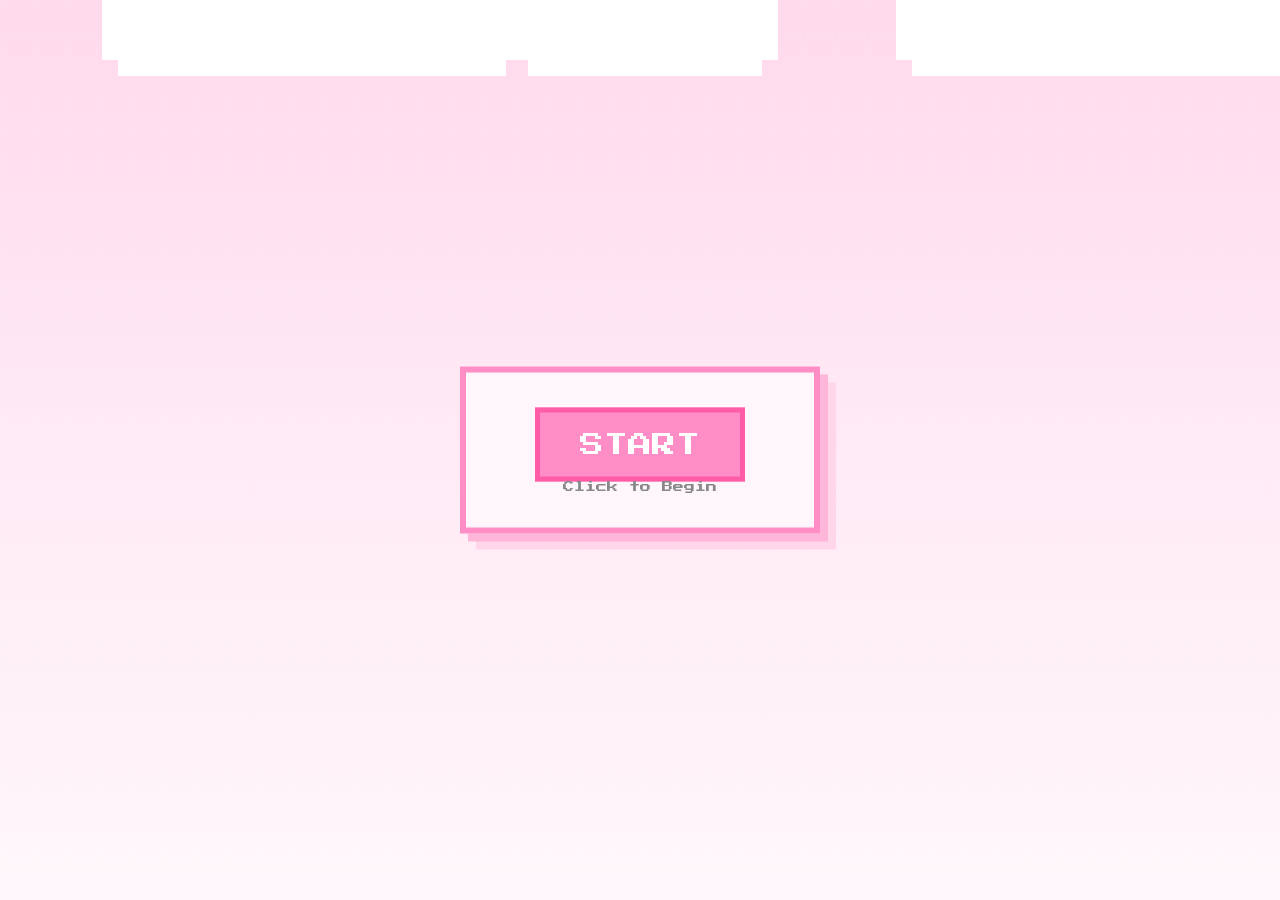
<file: index.html>
<!DOCTYPE html>
<html lang="en">
<head>
<meta charset="UTF-8">
<meta name="viewport" content="width=device-width, initial-scale=1.0">
<title>Pixel Love Intro</title>

<link rel="stylesheet" href="style.css">

<!-- Pixel Font -->
<link href="https://fonts.googleapis.com/css2?family=Press+Start+2P&display=swap" rel="stylesheet">

</head>
<body>

<div class="sky">

    <div class="cloud c1"></div>
    <div class="cloud c2"></div>
    <div class="cloud c3"></div>
    <div class="cloud c4"></div>
    <div class="cloud c5"></div>

    <div id="hearts"></div>

    <div class="start-box">
    <button id="startBtn">START</button>
    <p>Click to Begin</p>
</div>

</div>

<script src="script.js"></script>

</body>
</html>
</file>
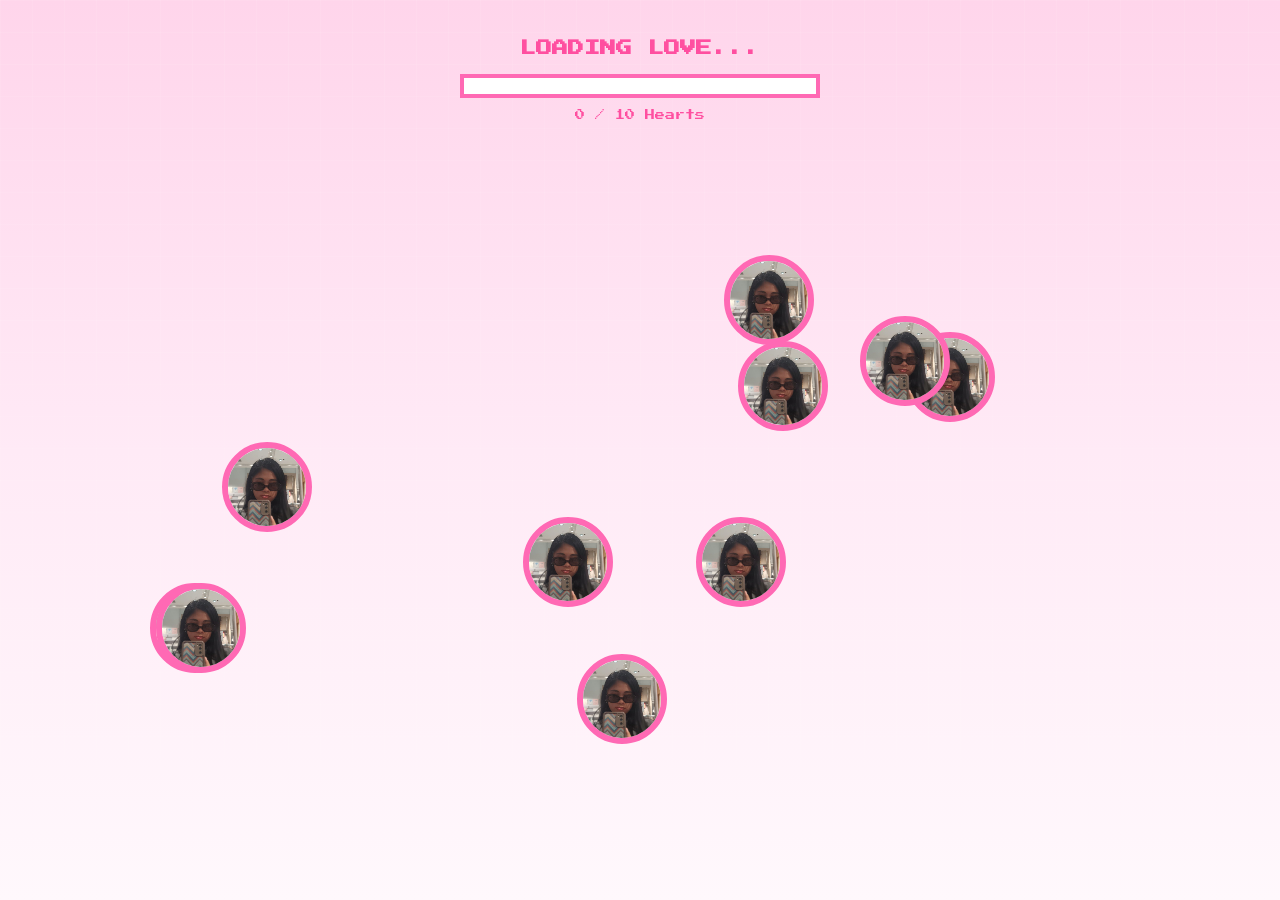
<file: game.html>
<!DOCTYPE html>
<html lang="en">
<head>

<meta charset="UTF-8">
<meta name="viewport" content="width=device-width, initial-scale=1.0">

<title>Love Loading...</title>

<link rel="stylesheet" href="game.css">

<link href="https://fonts.googleapis.com/css2?family=Press+Start+2P&display=swap" rel="stylesheet">

</head>
<body>

<div class="container">

<h2>LOADING LOVE...</h2>

<div class="loading">

<div id="progress"></div>

</div>

<p id="counter">0 / 10 Hearts</p>

</div>

<div id="gameArea">

<!-- Replace these pictures -->

<div id="gameArea">

<div class="bubble" style="top:20%; left:15%;">
    <img src="image/pic1.jpg" alt="">
</div>

<div class="bubble" style="top:35%; left:30%;">
    <img src="image/pic1.jpg" alt="">
</div>

<div class="bubble" style="top:22%; left:55%;">
    <img src="image/pic1.jpg" alt="">
</div>

<div class="bubble" style="top:40%; left:80%;">
    <img src="image/pic1.jpg" alt="">
</div>

<div class="bubble" style="top:55%; left:18%;">
    <img src="image/pic1.jpg" alt="">
</div>

<div class="bubble" style="top:65%; left:42%;">
    <img src="image/pic1.jpg" alt="">
</div>

<div class="bubble" style="top:55%; left:70%;">
    <img src="image/pic1.jpg" alt="">
</div>

<div class="bubble" style="top:78%; left:25%;">
    <img src="image/pic1.jpg" alt="">
</div>

<div class="bubble" style="top:78%; left:55%;">
    <img src="image/pic1.jpg" alt="">
</div>

<div class="bubble" style="top:75%; left:82%;">
    <img src="image/pic1.jpg" alt="">
</div>

</div>


<div id="surprise">

<div class="popup">

<img src="image/pic2.jpg">

<h1>I LOVE YOU ❤</h1>

<p>Thank you for finding every memory!</p>

<button onclick="location.reload()">Play Again</button>

</div>

</div>

<script src="game.js"></script>

</body>
</html>
</file>
<file: style.css>
*{
    margin:0;
    padding:0;
    box-sizing:border-box;
}

body{
    overflow:hidden;
    font-family:'Press Start 2P', cursive;
}

/* Background */

.sky{
    position:relative;
    width:100vw;
    height:100vh;

    background:
    linear-gradient(#ffd9ec,#ffeaf5,#fff7fb);

    overflow:hidden;
}

/* Pixel Grid */

.sky::before{
    content:"";
    position:absolute;
    inset:0;

    background-image:

    linear-gradient(rgba(255,255,255,.08) 1px, transparent 1px),
    linear-gradient(90deg, rgba(255,255,255,.08) 1px, transparent 1px);

    background-size:32px 32px;
}

/* CLOUD */

.cloud{

    position:absolute;

    width:170px;
    height:60px;

    background:white;

    image-rendering:pixelated;

    box-shadow:
    32px 0 white,
    64px 0 white,
    96px 0 white,

    16px -16px white,
    48px -16px white,
    80px -16px white,

    16px 16px white,
    48px 16px white,
    80px 16px white;

    animation:cloudMove linear infinite;
}

.c1{
    left:8%;
    animation-duration:18s;
}

.c2{
    left:70%;
    animation-duration:25s;
    animation-delay:-8s;
}

.c3{
    left:40%;
    animation-duration:22s;
    animation-delay:-14s;
}

.c4{
    left:20%;
    animation-duration:20s;
}

.c5{
    left:82%;
    animation-duration:28s;
}

@keyframes cloudMove{

    from{
        transform:translateY(120vh);
    }

    to{
        transform:translateY(-220px);
    }

}

/* START BOX */

.start-box{

    position:absolute;

    top:50%;
    left:50%;

    transform:translate(-50%,-50%);

    width:360px;

    text-align:center;

    background:#fff6fb;

    border:6px solid #ff8ec7;

    padding:35px;

    box-shadow:

    8px 8px 0 #ffb6d8,
    16px 16px 0 #ffd6ea;

    animation:float 2s ease-in-out infinite;
}

.start-box h1{

    color:#ff4f9f;
    font-size:28px;

    margin-bottom:25px;

}

.start-box p{

    font-size:11px;
    color:#888;

    animation:blink 1s infinite;

}

#startBtn{
    font-family:'Press Start 2P', cursive;
    font-size:24px;

    background:#ff8ec7;
    color:white;

    border:5px solid #ff5ca8;

    padding:20px 40px;

    cursor:pointer;

    transition:.2s;
}

#startBtn:hover{
    transform:scale(1.05);
    background:#ff74bb;
}

#startBtn:active{
    transform:scale(.95);
}

/* Floating */

@keyframes float{

0%{

transform:translate(-50%,-50%);

}

50%{

transform:translate(-50%,-58%);

}

100%{

transform:translate(-50%,-50%);

}

}

/* Blink */

@keyframes blink{

50%{

opacity:0;

}

}

/* Hearts */

.heart{

position:absolute;

font-size:22px;

animation:heartFloat linear forwards;

opacity:.8;

}

@keyframes heartFloat{

from{

transform:translateY(100vh);

opacity:1;

}

to{

transform:translateY(-120px);

opacity:0;

}

}
</file>
<file: game.css>
/* =========================
   RESET
========================= */

*{
    margin:0;
    padding:0;
    box-sizing:border-box;
    -webkit-tap-highlight-color:transparent;
}

html,
body{
    width:100%;
    height:100%;
    overflow:hidden;
}

body{
    position:fixed;
    inset:0;

    overflow:hidden;

    font-family:'Press Start 2P', cursive;

    background:linear-gradient(#ffd5eb,#ffeaf6,#fff8fc);

    user-select:none;
    touch-action:manipulation;
}

/* =========================
   PIXEL GRID
========================= */

body::before{

    content:"";

    position:absolute;

    inset:0;

    background-image:

        linear-gradient(rgba(255,255,255,.08) 1px,transparent 1px),
        linear-gradient(90deg,rgba(255,255,255,.08) 1px,transparent 1px);

    background-size:32px 32px;

    pointer-events:none;

}

/* =========================
   TOP CONTAINER
========================= */

.container{

    position:fixed;

    left:50%;
    top:40px;

    transform:translateX(-50%);

    width:min(360px,90vw);

    text-align:center;

    z-index:100;

}

.container h2{

    color:#ff4fa0;

    font-size:16px;

}

.loading{

    width:100%;

    height:24px;

    margin-top:18px;

    border:4px solid hotpink;

    background:white;

    overflow:hidden;

}

#progress{

    width:0%;

    height:100%;

    background:#ff69b4;

    transition:width .3s;

}

#counter{

    margin-top:12px;

    color:#ff4fa0;

    font-size:10px;

}

/* =========================
   GAME AREA
========================= */

#gameArea{

    position:fixed;

    inset:0;

    overflow:hidden;

}

/* =========================
   BUBBLES
========================= */

.bubble{

    position:absolute;

    width:90px;
    height:90px;

    transform:translate(-50%,-50%);

    border-radius:50%;

    background:white;

    border:6px solid hotpink;

    overflow:hidden;

    display:flex;
    justify-content:center;
    align-items:center;

    cursor:pointer;

    transition:.25s;

    animation:float 3s ease-in-out infinite;

}

.bubble:hover{

    transform:translate(-50%,-50%) scale(1.08);

}

.bubble img{

    width:100%;
    height:100%;

    object-fit:cover;

    image-rendering:pixelated;

}

@keyframes float{

    0%,100%{

        transform:translate(-50%,-50%);

    }

    50%{

        transform:translate(-50%,calc(-50% - 10px));

    }

}

/* =========================
   SURPRISE
========================= */

#surprise{

    position:fixed;

    inset:0;

    display:none;

    justify-content:center;
    align-items:center;

    background:rgba(255,210,235,.9);

    z-index:9999;

}

.popup{

    width:min(380px,90vw);

    background:white;

    border:6px solid hotpink;

    padding:24px;

    text-align:center;

    box-shadow:8px 8px 0 pink;

}

.popup img{

    display:block;

    width:70%;

    max-width:220px;

    margin:0 auto 20px;

    image-rendering:pixelated;

}

.popup h1{

    color:#ff4fa0;

    font-size:18px;

    margin-bottom:18px;

}

.popup p{

    font-size:10px;

    line-height:1.7;

    margin-bottom:20px;

}

button{

    font-family:'Press Start 2P', cursive;

    font-size:10px;

    padding:12px 20px;

    border:none;

    background:#ff69b4;

    color:white;

    cursor:pointer;

    transition:.2s;

}

button:hover{

    background:#ff4fa0;

    transform:scale(1.05);

}

/* =========================
   TABLET
========================= */

@media (max-width:900px){

    .container{

        top:55px;

        width:85vw;

    }

    .bubble{

        width:68px;
        height:68px;

        border-width:5px;

    }

    .popup{

        width:85vw;

    }

}

/* =========================
   PHONE
========================= */

@media (max-width:600px){

    .container{

        top:75px;

        width:90vw;

    }

    .container h2{

        font-size:12px;

    }

    .loading{

        height:20px;

    }

    #counter{

        font-size:8px;

    }

    .bubble{

        width:52px;
        height:52px;

        border-width:4px;

    }

    .popup{

        width:90vw;

        padding:18px;

    }

    .popup img{

        width:65%;

        max-width:150px;

    }

    .popup h1{

        font-size:14px;

    }

    .popup p{

        font-size:8px;

    }

    button{

        font-size:8px;

        padding:10px 16px;

    }

}

/* =========================
   SMALL PHONE
========================= */

@media (max-width:400px){

    .container{

        top:85px;

    }

    .bubble{

        width:44px;
        height:44px;

    }

    .popup{

        width:92vw;

        padding:16px;

    }

    .popup img{

        max-width:120px;

    }

    .popup h1{

        font-size:12px;

    }

}
</file>
